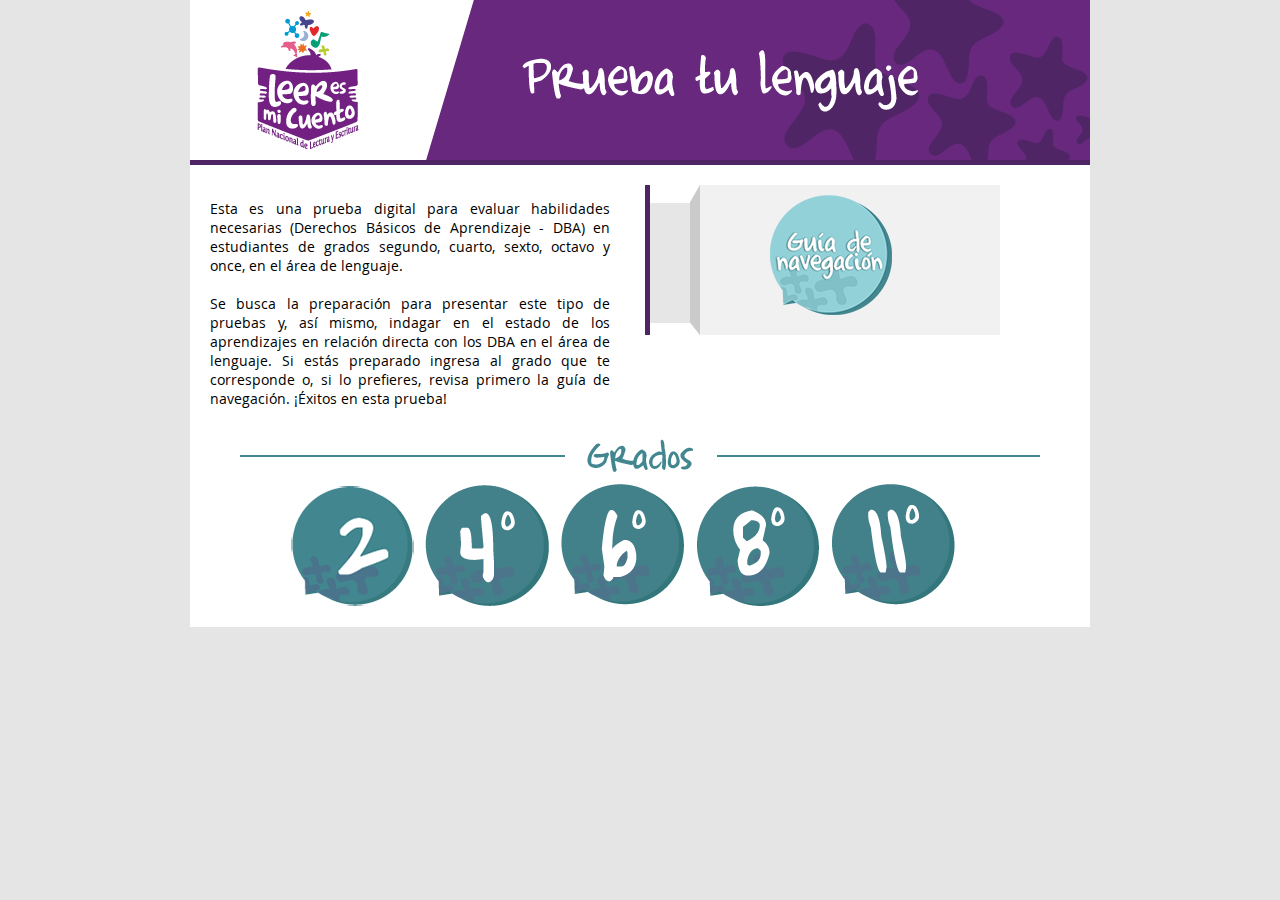
<file: index.html>
<!DOCTYPE html>
<html lang="es">
    <head>
        <meta charset="utf-8">
        <title>Prueba de lenguaje</title>
        <link href="css/estilos.css" rel="stylesheet" type="text/css">
    </head>
    <body>
        <div id="contenedor">
            <header></header>
            <div class="caja">
                <p style="text-align: justify">
                    Esta es una prueba digital para evaluar habilidades necesarias (Derechos Básicos de Aprendizaje - DBA) en estudiantes de grados segundo, cuarto, sexto, octavo y once, en el área de lenguaje.
                    <br><br>Se busca la preparación para presentar este tipo de pruebas y, así mismo, indagar en el estado de los aprendizajes en relación directa con los DBA en el área de lenguaje. Si estás preparado ingresa al grado que te corresponde o, si lo prefieres, revisa primero la guía de navegación. ¡Éxitos en esta prueba!
                </p>
            </div>
            <div class="caja cajaGuia">
                <div class="btnGuia"> <a href="docs/guia_usuario_prueba_tu_lenguaje2.pdf" target="_blank" ><img src="images/guia.png"></a> </div><!-- para descargar el manual usar: download="manual de usuario.pdf"-->
            </div>
            <div class="separacionGrados"></div>
            <div class="cajaGrados">
                <div class="grados"><a target="_blank" href="test_lenguaje_G_2/index.html"><img src="images/grado2.png"></a></div>
                <div class="grados"><a target="_blank" href="test_lenguaje_G_4/index.html"><img src="images/grado4.png"></a></div>
                <div class="grados"><a target="_blank" href="test_lenguaje_G_6/index.html"><img src="images/grado6.png"></a></div>
                <div class="grados"><a target="_blank" href="test_lenguaje_G_8/index.html"><img src="images/grado8.png"></a></div>
                <div class="grados"><a target="_blank" href="test_lenguaje_G_11/index.html"><img src="images/grado11.png"></a></div>
            </div>
        </div>
    </body>
</html>
</file>
<file: css/estilos.css>
body
{
	padding: 0;
	margin: 0;
	background-color: #E6E5E5;
	font-family: 'open_sansregular';
}

@font-face {
    font-family: 'open_sansregular';
    src: url('../fonts/OpenSans-Regular-webfont.eot');
    src: url('../fonts/OpenSans-Regular-webfont.eot?#iefix') format('embedded-opentype'),
         url('../fonts/OpenSans-Regular-webfont.woff') format('woff'),
         url('../fonts/OpenSans-Regular-webfont.ttf') format('truetype'),
         url('../fonts/OpenSans-Regular-webfont.svg#open_sansregular') format('svg');
    font-weight: normal;
    font-style: normal;

}

#contenedor
{
	width: 900px;
	height: 627px;
	background-color: white;
	margin: 0 auto;
}

header
{
	width: 900px;
	height: 160px;
	background-image: url("../images/componentes-01.png");
	background-repeat: no-repeat;
	border-bottom: #4F2465 5px solid;
}

.caja
{
	width: 400px;
	height: auto;
	min-height: 150px;
	margin: 20px 15px 10px 20px;
	float: left;
}

.cajaGuia
{
	border-left: #4F2465 5px solid;
	background-image: url("../images/componentes-02.png");
	background-repeat: no-repeat;
}

.cajaGuia img
{
	margin: 10px 0px 10px 120px;
}

.btnGuia
{
	width: 122px;
	height: 120px;
}

.separacionGrados
{
	width: 800px;
	height: 50px;
	margin: 0 auto;
	clear: both;
	background-image: url("../images/componentes-03.png");
}

p
{
	font-size: 0.9em;
}

.cajaGrados
{
	width: 700px;
	height: 125px;
	margin: 0 auto;
}

.grados
{
	width: 125px;
	height: 125px;
	margin-right: 10px;
	float: left;
}
</file>
